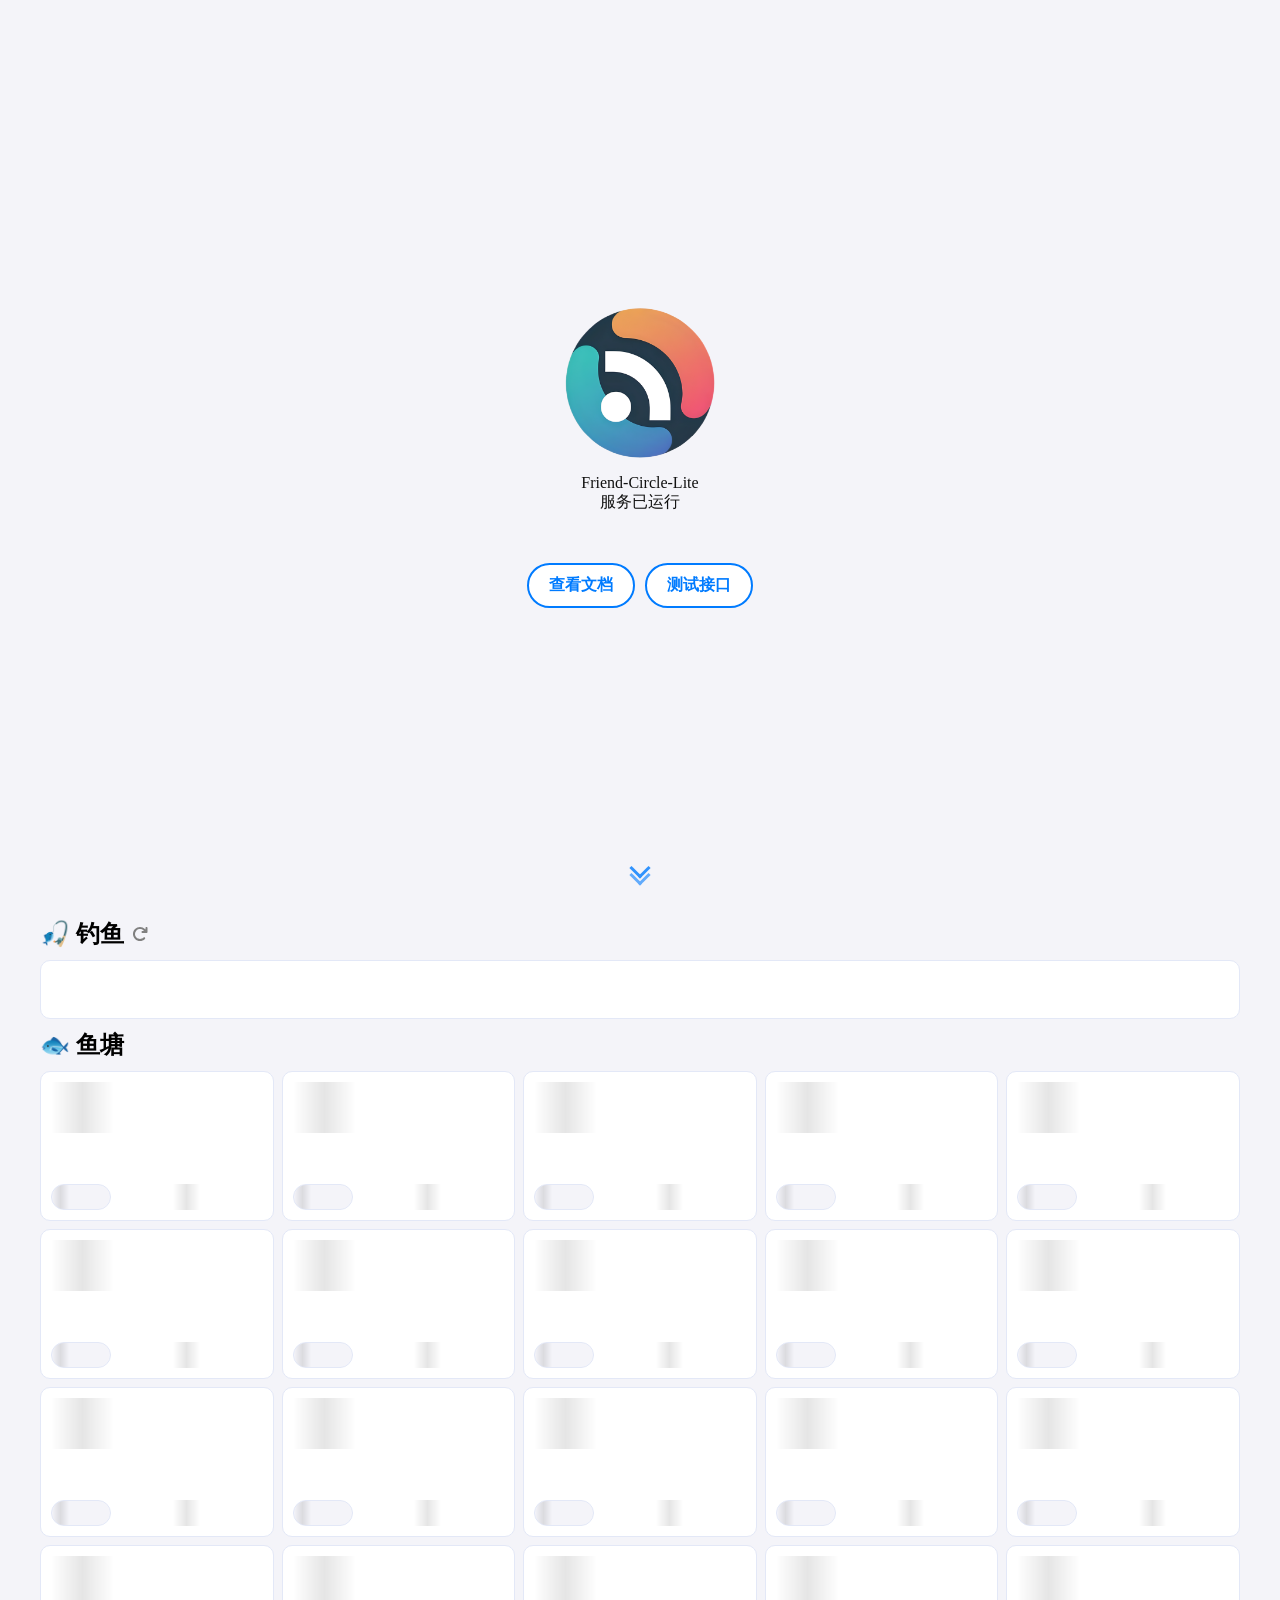
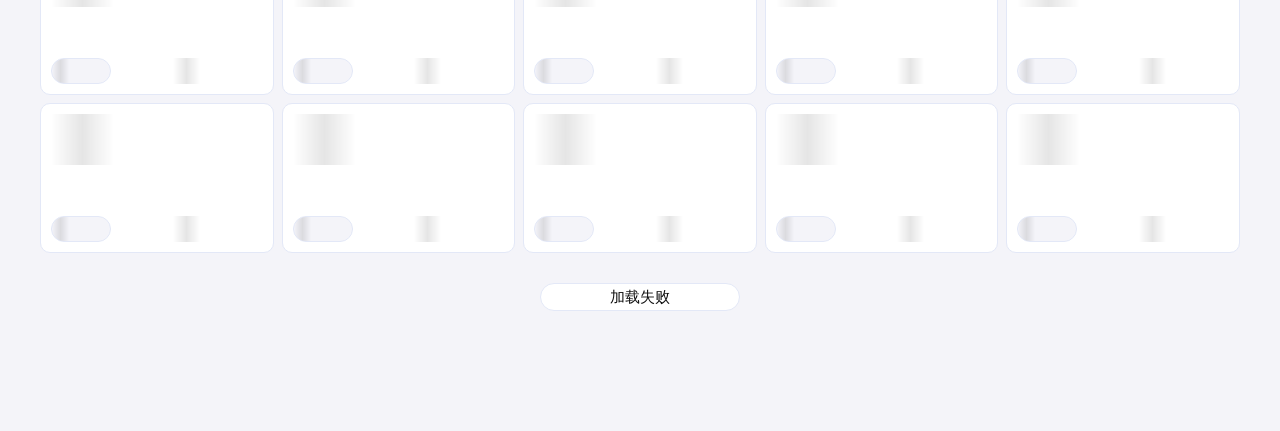
<file: index.html>
<!DOCTYPE html>
<html lang="zh-CN" data-theme="light">

<head>
    <meta charset="UTF-8">
    <link rel="icon" href="../favicon.ico" type="image/x-icon">
    <link rel="shortcut icon" href="../favicon.ico" type="image/x-icon">
    <meta name="description" content="🐱一个精简版，无后端，且仅利用github action运行的精简版友链朋友圈程序，兼容fc的json格式信息，同时支持推送友圈更新，支持他人订阅个人站点并在更新时发送邮箱推送。">
    <meta name="viewport" content="width=device-width, initial-scale=1.0">
    <title>Frient-Circle-Lite</title>
    <link rel="stylesheet" href="../main/main.css">
    <style>
        #friend-circle-lite-root {
            padding: 10px 0;
            margin: auto;
            max-width: 1200px;
        }

        .scroll-down-icon {
            position: absolute;
            bottom: 20px;
            height: 24px;
            color: #007BFF;
            animation: bounce 1.5s infinite;
        }
        .scroll-down-icon::before,
        .scroll-down-icon::after {
            content: '';
            position: absolute;
            top: 50%;
            left: 50%;
            width: 12px;
            height: 12px;
            opacity: .8;
            border-left: 3px solid #007BFF;
            border-bottom: 3px solid #007BFF;
            transform: translate(-50%, -50%) rotate(-45deg);
        }
        .scroll-down-icon::after {
            top: 80%;
            opacity: .6;
        }
        @keyframes bounce {
            0%, 100% {
                transform: translateY(0);
                opacity: .6;
            }
            50% {
                transform: translateY(-10px);
                opacity: 1;
            }
        }
    </style>
</head>
<body>
    <div class="container">
        <img src="../favicon.ico" alt="Avatar" class="avatar">
        <p>Friend-Circle-Lite<br>服务已运行</p>
        <div class="button-container">
            <a href="https://blog.liushen.fun/posts/4dc716ec/" class="button" rel="nofollow">查看文档</a>
            <a href="/all.json" class="button">测试接口</a>
        </div>
        <a href="#" class="scroll-down-icon" id="scroll-down-button"></a>
    </div>

    <div id="friend-circle-lite-root">
        <div class="fishing-random">
            <div class="random-header">
                <span>🎣 钓鱼</span>
                <svg class="random-refresh" viewBox="0 0 1024 1024" width="16" height="16">
                    <path d="M772.6 320H672c-35.4 0-64 28.6-64 64s28.6 64 64 64h256c35.4 0 64-28.6 64-64V128c0-35.4-28.6-64-64-64s-64 28.6-64 64v102.4l-35.2-35.2c-175-175-458.6-175-633.6 0s-175 458.6 0 633.6 458.6 175 633.6 0c25-25 25-65.6 0-90.6s-65.6-25-90.6 0c-125 125-327.6 125-452.6 0s-125-327.6 0-452.6 327.6-125 452.6 0l34.4 34.4z"></path>
                </svg>
            </div>
            <div id="random-article"></div>
            <div class="random-header">
                <span>🐟 鱼塘</span>
            </div>
        </div>
        <div class="articles-container"></div>
        <button id="load-more">再来亿点</button>
        <div id="stats"></div>
    </div>

    <script>
        document.getElementById('scroll-down-button').addEventListener('click', function(e) {
            e.preventDefault();
            const friendCircle = document.getElementById('friend-circle-lite-root');
            friendCircle.scrollIntoView({ behavior: 'smooth' });
        });
    </script>
    <script>
        if (typeof UserConfig === 'undefined') {
            var UserConfig = {
                // 填写你的fc Lite地址
                private_api_url: 'https://fc.bsgun.cn/',
                // 点击加载更多时，一次最多加载几篇文章，默认25
                page_turning_number: 25,
                // 头像加载失败时，默认头像地址
                error_img: 'https://fastly.jsdelivr.net/gh/JLinMr/Friend-Circle-Lite@latest/static/favicon.ico',
                // 缓存时间（毫秒），默认10分钟
                cache_duration: 60 * 60 * 1000, // 10分钟 = 10 * 60 * 1000 毫秒
            }
        }
    </script>
    <script>
        (function() {
            const container = document.querySelector('.articles-container');
            const cardCount = UserConfig.page_turning_number || 25;
            const cardHTML = `
                <div class="card loading">
                    <div class="skeleton-content">
                        <div class="skeleton card-title"></div>
                        <div class="card-info">
                            <div class="skeleton card-author"></div>
                            <div class="skeleton card-date"></div>
                        </div>
                    </div>
                    <div class="real-content hidden"></div>
                </div>
            `;
            container.innerHTML = cardHTML.repeat(cardCount);
        })();
    </script>
    <script src="../main/main.js"></script>
</body>
</html>
</file>
<file: main/main.css>
/* 1. 变量定义 */
:root {
    /* 文字颜色 */
    --text-color-light: #111111;
    --text-color-dark: #ddd;
    
    /* 背景颜色 */
    --background-color-light: #f4f4f9;
    --background-color-dark: #181818;
    
    /* 容器背景 */
    --container-bg-color-light: white;
    --container-bg-color-dark: #1D1E22;
    
    /* 交互颜色 */
    --hover-color: #3498db;
    
    /* 作者相关颜色 */
    --author-color-light: gray;
    --author-color-dark: #b3b3b3;
    
    /* 模态框相关 */
    --modal-bg-blur: 25px;
    
    /* 阴影和边框 */
    --shadow-color-light: rgba(0, 0, 0, 0.1);
    --shadow-color-dark: rgba(255, 255, 255, 0.1);
    --border-color-light: #e3e8f7;
    --border-color-dark: #42444a;
    
    /* 滚动条 */
    --scrollbar-color-dark: #343434;
    --scrollbar-color-light: #aeaeae;
    
    /* 按钮 */
    --button-bg-color-light: white;
    --button-bg-color-dark: #333;
}

/* 2. 主题相关样式 */
[data-theme=light] {
    --text-color: var(--text-color-light);
    --background-color: var(--background-color-light);
    --tag-bg-color: #bfbfbf;
    --container-bg-color: var(--container-bg-color-light);
    --author-color: var(--author-color-light);
    --shadow-color: var(--shadow-color-light);
    --border-color: var(--border-color-light);
    --modal-bg-color: rgba(255, 255, 255, 0.6);
    --load-more-btn-bg-color: var(--container-bg-color);
    --scrollbar-color: var(--scrollbar-color-light);
    --button-bg-color: var(--button-bg-color-light);
}

[data-theme=dark] {
    --text-color: var(--text-color-dark);
    --background-color: var(--background-color-dark);
    --tag-bg-color: #474747;
    --container-bg-color: var(--container-bg-color-dark);
    --author-color: var(--author-color-dark);
    --shadow-color: var(--shadow-color-dark);
    --border-color: var(--border-color-dark);
    --modal-bg-color: rgba(0, 0, 0, 0.6);
    --load-more-btn-bg-color: var(--container-bg-color);
    --scrollbar-color: var(--scrollbar-color-dark);
    --button-bg-color: var(--button-bg-color-dark);
}

/* 3. 基础样式 */
* {
    box-sizing: border-box;
    scrollbar-width: thin;
    scrollbar-color: var(--scrollbar-color) transparent;
    user-select: none;
}

html {
    height: 100%;
}

body {
    height: 100%;
    background-color: var(--background-color);
}

span {
    user-select: none;
}

a {
    text-decoration: none;
}

p {
    color: var(--text-color);
    margin-bottom: 30px;
}

/* 4. 布局组件 */
.container {
    height: 100%;
    display: flex;
    flex-direction: column;
    justify-content: center;
    align-items: center;
    text-align: center;
}

.avatar {
    width: 150px;
    height: 150px;
    border-radius: 50%;
}

.button-container {
    margin-top: 20px;
    display: flex;
    justify-content: center;
    gap: 10px;
}

.button {
    background-color: var(--button-bg-color);
    border: 2px solid #007BFF;
    color: #007BFF;
    padding: 10px 20px;
    border-radius: 25px;
    text-decoration: none;
    font-size: 16px;
    font-weight: bold;
    display: inline-block;
    transition: background-color 0.3s, color 0.3s;
}

.button:hover {
    background-color: #007BFF;
    color: white;
}

#friend-circle-lite-root {
    display: flex;
    flex-direction: column;
    gap: 10px;
}

/* 5. 卡片相关样式 */
/* 随机文章卡片 */
#random-article {
    padding: 15px;
    background-color: var(--container-bg-color);
    border-radius: 10px;
    border: 1px solid var(--border-color);
    min-height: 59px;
    transition: all .5s ease-in-out;
    line-height: 1.6;
}

#random-article:hover {
    border: 1px solid var(--hover-color);
}

.fishing-random{
    display: flex;
    flex-direction: column;
    gap: 10px;
}

.random-header {
    display: flex;
    align-items: center;
    gap: 8px;
    font-size: 24px;
    font-weight: bold;
}

.random-refresh {
    cursor: pointer;
    fill: var(--author-color);
    transition: fill 0.3s;
}

.random-refresh:hover {
    fill: #ff7400;
}

.random-content {
    font-size: 20px;
}

.random-author,
.random-title {
    cursor: pointer;
    padding: 3px;
    color: var(--hover-color);
    background: linear-gradient(rgba(51,119,255,.149), rgba(51,119,255,.149)) 0 100%/100% 10% no-repeat;
    transition: background-size .3s ease-in-out, border-radius .3s ease-in-out;
}

.random-author:hover,
.random-title:hover {
    border-radius: 5px;
    background-size: 100% 100%;
}

.random-container-title {
    font-size: 20px;
    font-weight: 700;
    margin-bottom: 20px;
}

/* 文章列表卡片 */
.articles-container {
    display: grid;
    grid-template-columns: repeat(auto-fill, minmax(220px, 1fr));
    gap: 8px;
    width: 100%;
}

.card {
    background-color: var(--container-bg-color);
    border-radius: 10px;
    border: 1px solid var(--border-color);
    position: relative;
    overflow: hidden;
    height: 150px;
    transition: all .5s ease-in-out;
}

.card:hover {
    border: 1px solid var(--hover-color);
}

.card-info {
    display: flex;
    justify-content: space-between;
    align-items: center;
    width: 100%;
    z-index: 1;
}

.card-title {
    z-index: 1;
    font-size: 17px;
    color: var(--text-color);
    font-weight: 520;
    cursor: pointer;
    margin-bottom: 10px;
    line-height: 1.5;
    max-height: 4.5em;
    overflow: hidden;
    text-overflow: ellipsis;
    display: -webkit-box;
    -webkit-line-clamp: 3;
    -webkit-box-orient: vertical;
    transition: color 0.3s ease-in-out;
}

.card-title:hover {
    color: var(--hover-color);
}

.card-author,
.card-date {
    font-size: 12px;
    color: var(--author-color);
    transition: box-shadow 0.3s ease-in-out;
}

.card-author {
    cursor: pointer;
    background-color: var(--background-color);
    border: 1px solid var(--border-color);
    border-radius: 15px;
    display: flex;
    padding: 5px;
    width: fit-content;
    max-width: 110px;
    height: 26px;
    align-items: center;
    white-space: nowrap;
    overflow: hidden;
    text-overflow: ellipsis;
}

.card-author:hover {
    box-shadow: 0 4px 8px rgba(0, 0, 0, 0.2);
}

.card-author img {
    border-radius: 50%;
    width: 15px;
    height: 15px;
    margin: 0 2px;
    object-fit: cover;
}

.card-bg {
    position: absolute;
    top: 50%;
    right: 10px;
    transform: translateY(-50%);
    width: 100px;
    height: 100px;
    border-radius: 50%;
    opacity: 0.4;
    transition: all 0.3s ease-in-out;
    filter: blur(3px);
    z-index: 0;
}

.card:hover .card-bg {
    transform: translateY(-50%) scale(1.2);
}

/* 加载更多按钮 */
#load-more {
    display: flex;
    color: var(--text-color);
    font-size: 15px;
    background-color: var(--container-bg-color);
    cursor: pointer;
    width: 200px;
    border-radius: 20px;
    border: 1px solid var(--border-color);
    padding: 3px;
    transition: all 0.3s ease-in-out;
    margin: 20px auto;
    min-height: 28.4px;
    align-items: center;
    justify-content: center;
}

#load-more:hover {
    background-color: var(--hover-color);
    width: 300px;
    color: white;
}

/* 统计容器 */
#stats {
    display: flex;
    font-size: 13px;
    min-height: 80px;
    flex-direction: column;
    align-content: flex-end;
    flex-wrap: wrap;
    gap: 3px;
}

#stats a {
    color: var(--author-color);
}

/* 6. 模态框相关样式 */
.modal {
    display: none;
    position: fixed;
    top: 0;
    left: 0;
    width: 100%;
    height: 100%;
    backdrop-filter: blur(var(--modal-bg-blur));
    -webkit-backdrop-filter: blur(var(--modal-bg-blur));
    z-index: 999;
    opacity: 0;
    transition: opacity 0.3s ease-in-out;
}

.modal.modal-open {
    opacity: 1;
}

.modal-content {
    position: absolute;
    top: 50%;
    left: 50%;
    transform: translate(-50%, -50%) translateY(-50px);
    width: 80%;
    max-width: 500px;
    overflow: hidden;
    background-color: var(--modal-bg-color);
    padding: 20px;
    border: 1px solid var(--border-color);
    z-index: 1000;
    border-radius: 20px;
    opacity: 0;
    transition: transform 0.3s ease-in-out, opacity 0.3s ease-in-out;
}

.modal.modal-open .modal-content {
    transform: translate(-50%, -50%) translateY(0);
    opacity: 1;
}

.modal-avatar {
    display: block;
    margin: auto;
    border-radius: 50%;
    width: 80px;
    height: 80px;
    opacity: .7;
    object-fit: cover;
}

.modal-link {
    display: block;
    text-align: center;
    color: var(--hover-color);
}

.modal-content hr {
    margin: 20px 0;
}

.modal-articles {
    border-top: var(--hover-color) double 2px;
    margin-top: 10px;
    padding-top: 10px;
}

.modal-article {
    display: flex;
    flex-wrap: wrap;
    margin-bottom: 10px;
    padding-bottom: 10px;
    border-bottom: var(--hover-color) dashed 1px;
}

.modal-article .modal-article-title {
    color: var(--text-color);
    line-height: 21px;
    width: 100%;
    display: -webkit-box;
    -webkit-line-clamp: 2;
    -webkit-box-orient: vertical;
    overflow: hidden;
    text-overflow: ellipsis;
    transition: all 0.3s ease-in-out;
}

.modal-article .modal-article-title:hover {
    color: var(--hover-color);
}

.modal-article .modal-article-date {
    font-size: 12px;
    width: 100%;
    color: var(--author-color);
    padding-top: 10px;
    cursor: default;
    text-align: right;
}

.modal-content .modal-background {
    position: absolute;
    right: -20px;
    bottom: -20px;
    border-radius: 50%;
    background-size: 100%;
    background-position: right bottom;
    background-repeat: no-repeat;
    z-index: -3;
    opacity: .5;
    width: 180px;
    height: 180px;
    filter: blur(2px);
}

/* 7. 骨架屏相关样式 */
.skeleton-content, 
.real-content {
    position: absolute;
    top: 0;
    left: 0;
    width: 100%;
    height: 100%;
    display: flex;
    padding: 10px;
    flex-direction: column;
    justify-content: space-between;
    transition: opacity 0.5s ease-in-out;
}

.skeleton {
    opacity: 1;
    position: relative;
    overflow: hidden;
    transform: translateY(0px);
}

.card-title.skeleton {
    min-height: 51px;
}

.card-author.skeleton {
    min-width: 60px;
}

.card-date.skeleton {
    min-height: 26px;
    min-width: 90px;
}

.hidden {
    opacity: 0;
}

/* 8. 动画相关样式 */
@keyframes fadeIn {
    0% { opacity: 0; }
    100% { opacity: 1; }
}

@keyframes skeleton-shine {
    0% {
        transform: translateX(-100%);
    }
    100% {
        transform: translateX(400%);
    }
}

.skeleton::after {
    content: '';
    position: absolute;
    top: 0;
    left: 0;
    width: 30%;
    height: 100%;
    background: linear-gradient(90deg,transparent,var(--shadow-color),transparent);
    animation: skeleton-shine 1.5s linear infinite;
    will-change: transform;
}

/* 响应式设计 */
@media screen and (max-width: 440px) {
    .modal-article .modal-article-title {
        font-size: 16px;
    }
}
</file>
